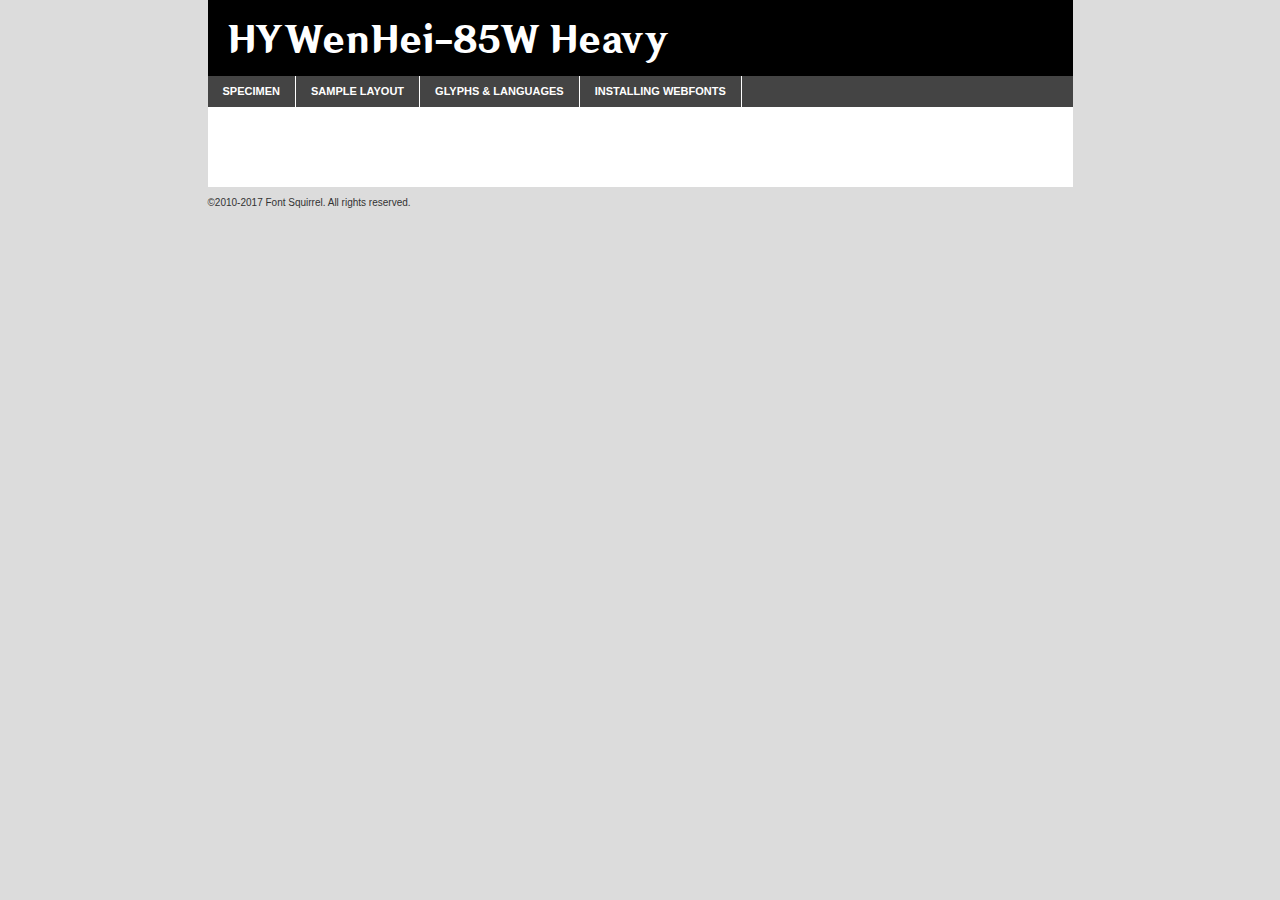
<file: zh-cn-demo.html>
<!DOCTYPE html PUBLIC "-//W3C//DTD XHTML 1.0 Transitional//EN"
	"http://www.w3.org/TR/xhtml1/DTD/xhtml1-transitional.dtd">

<html xmlns="http://www.w3.org/1999/xhtml" xml:lang="en" lang="en">
<head>
	<meta http-equiv="Content-Type" content="text/html; charset=utf-8" />
	<script src="http://ajax.googleapis.com/ajax/libs/jquery/1.7.2/jquery.min.js" type="text/javascript" charset="utf-8"></script>
	<script type="text/javascript">
	(function($){$.fn.easyTabs=function(option){var param=jQuery.extend({fadeSpeed:"fast",defaultContent:1,activeClass:'active'},option);$(this).each(function(){var thisId="#"+this.id;if(param.defaultContent==''){param.defaultContent=1;}
	if(typeof param.defaultContent=="number")
	{var defaultTab=$(thisId+" .tabs li:eq("+(param.defaultContent-1)+") a").attr('href').substr(1);}else{var defaultTab=param.defaultContent;}
	$(thisId+" .tabs li a").each(function(){var tabToHide=$(this).attr('href').substr(1);$("#"+tabToHide).addClass('easytabs-tab-content');});hideAll();changeContent(defaultTab);function hideAll(){$(thisId+" .easytabs-tab-content").hide();}
	function changeContent(tabId){hideAll();$(thisId+" .tabs li").removeClass(param.activeClass);$(thisId+" .tabs li a[href=#"+tabId+"]").closest('li').addClass(param.activeClass);if(param.fadeSpeed!="none")
	{$(thisId+" #"+tabId).fadeIn(param.fadeSpeed);}else{$(thisId+" #"+tabId).show();}}
	$(thisId+" .tabs li").click(function(){var tabId=$(this).find('a').attr('href').substr(1);changeContent(tabId);return false;});});}})(jQuery);
	</script>
	<link rel="stylesheet" href="specimen_files/specimen_stylesheet.css" type="text/css" charset="utf-8" />
	<link rel="stylesheet" href="stylesheet.css" type="text/css" charset="utf-8" />

	<style type="text/css">
					body{
				font-family: 'hywenhei85w';
							}
		</style>

	<title>HYWenHei-85W Heavy Specimen</title>
	
	
	<script type="text/javascript" charset="utf-8">
		$(document).ready(function() {
			$('#container').easyTabs({defaultContent:1});
		});
	</script>
</head>

<body>
<div id="container">
	<div id="header">
		HYWenHei-85W Heavy	</div>
	<ul class="tabs">
		<li><a href="#specimen">Specimen</a></li>
		<li><a href="#layout">Sample Layout</a></li>
				<li><a href="#glyphs">Glyphs &amp; Languages</a></li>
		<li><a href="#installing">Installing Webfonts</a></li>
		
	</ul>
	
	<div id="main_content">

		
			<div id="specimen">
		
				<div class="section">
					<div class="grid12 firstcol">
						<div class="huge">AaBb</div>
					</div>
				</div>
		
				<div class="section">
					<div class="glyph_range">A&#x200B;B&#x200b;C&#x200b;D&#x200b;E&#x200b;F&#x200b;G&#x200b;H&#x200b;I&#x200b;J&#x200b;K&#x200b;L&#x200b;M&#x200b;N&#x200b;O&#x200b;P&#x200b;Q&#x200b;R&#x200b;S&#x200b;T&#x200b;U&#x200b;V&#x200b;W&#x200b;X&#x200b;Y&#x200b;Z&#x200b;a&#x200b;b&#x200b;c&#x200b;d&#x200b;e&#x200b;f&#x200b;g&#x200b;h&#x200b;i&#x200b;j&#x200b;k&#x200b;l&#x200b;m&#x200b;n&#x200b;o&#x200b;p&#x200b;q&#x200b;r&#x200b;s&#x200b;t&#x200b;u&#x200b;v&#x200b;w&#x200b;x&#x200b;y&#x200b;z&#x200b;1&#x200b;2&#x200b;3&#x200b;4&#x200b;5&#x200b;6&#x200b;7&#x200b;8&#x200b;9&#x200b;0&#x200b;&amp;&#x200b;.&#x200b;,&#x200b;?&#x200b;!&#x200b;&#64;&#x200b;(&#x200b;)&#x200b;#&#x200b;$&#x200b;%&#x200b;*&#x200b;+&#x200b;-&#x200b;=&#x200b;:&#x200b;;</div>
				</div>
				<div class="section">
					<div class="grid12 firstcol">
						<table class="sample_table">
							<tr><td>10</td><td class="size10">abcdefghijklmnopqrstuvwxyzABCDEFGHIJKLMNOPQRSTUVWXYZ0123456789abcdefghijklmnopqrstuvwxyzABCDEFGHIJKLMNOPQRSTUVWXYZ0123456789abcdefghijklmnopqrstuvwxyzABCDEFGHIJKLMNOPQRSTUVWXYZ</td></tr>
							<tr><td>11</td><td class="size11">abcdefghijklmnopqrstuvwxyzABCDEFGHIJKLMNOPQRSTUVWXYZ0123456789abcdefghijklmnopqrstuvwxyzABCDEFGHIJKLMNOPQRSTUVWXYZ0123456789abcdefghijklmnopqrstuvwxyzABCDEFGHIJKLMNOPQRSTUVWXYZ</td></tr>
							<tr><td>12</td><td class="size12">abcdefghijklmnopqrstuvwxyzABCDEFGHIJKLMNOPQRSTUVWXYZ0123456789abcdefghijklmnopqrstuvwxyzABCDEFGHIJKLMNOPQRSTUVWXYZ0123456789abcdefghijklmnopqrstuvwxyzABCDEFGHIJKLMNOPQRSTUVWXYZ</td></tr>
							<tr><td>13</td><td class="size13">abcdefghijklmnopqrstuvwxyzABCDEFGHIJKLMNOPQRSTUVWXYZ0123456789abcdefghijklmnopqrstuvwxyzABCDEFGHIJKLMNOPQRSTUVWXYZ0123456789abcdefghijklmnopqrstuvwxyzABCDEFGHIJKLMNOPQRSTUVWXYZ</td></tr>
							<tr><td>14</td><td class="size14">abcdefghijklmnopqrstuvwxyzABCDEFGHIJKLMNOPQRSTUVWXYZ0123456789abcdefghijklmnopqrstuvwxyzABCDEFGHIJKLMNOPQRSTUVWXYZ0123456789abcdefghijklmnopqrstuvwxyzABCDEFGHIJKLMNOPQRSTUVWXYZ</td></tr>
							<tr><td>16</td><td class="size16">abcdefghijklmnopqrstuvwxyzABCDEFGHIJKLMNOPQRSTUVWXYZ0123456789abcdefghijklmnopqrstuvwxyzABCDEFGHIJKLMNOPQRSTUVWXYZ</td></tr>
							<tr><td>18</td><td class="size18">abcdefghijklmnopqrstuvwxyzABCDEFGHIJKLMNOPQRSTUVWXYZ0123456789abcdefghijklmnopqrstuvwxyzABCDEFGHIJKLMNOPQRSTUVWXYZ</td></tr>
							<tr><td>20</td><td class="size20">abcdefghijklmnopqrstuvwxyzABCDEFGHIJKLMNOPQRSTUVWXYZ0123456789abcdefghijklmnopqrstuvwxyzABCDEFGHIJKLMNOPQRSTUVWXYZ</td></tr>
							<tr><td>24</td><td class="size24">abcdefghijklmnopqrstuvwxyzABCDEFGHIJKLMNOPQRSTUVWXYZ0123456789abcdefghijklmnopqrstuvwxyzABCDEFGHIJKLMNOPQRSTUVWXYZ</td></tr>
							<tr><td>30</td><td class="size30">abcdefghijklmnopqrstuvwxyzABCDEFGHIJKLMNOPQRSTUVWXYZ0123456789abcdefghijklmnopqrstuvwxyzABCDEFGHIJKLMNOPQRSTUVWXYZ</td></tr>
							<tr><td>36</td><td class="size36">abcdefghijklmnopqrstuvwxyzABCDEFGHIJKLMNOPQRSTUVWXYZ0123456789abcdefghijklmnopqrstuvwxyzABCDEFGHIJKLMNOPQRSTUVWXYZ</td></tr>
							<tr><td>48</td><td class="size48">abcdefghijklmnopqrstuvwxyzABCDEFGHIJKLMNOPQRSTUVWXYZ0123456789abcdefghijklmnopqrstuvwxyzABCDEFGHIJKLMNOPQRSTUVWXYZ</td></tr>
							<tr><td>60</td><td class="size60">abcdefghijklmnopqrstuvwxyzABCDEFGHIJKLMNOPQRSTUVWXYZ0123456789abcdefghijklmnopqrstuvwxyzABCDEFGHIJKLMNOPQRSTUVWXYZ</td></tr>
							<tr><td>72</td><td class="size72">abcdefghijklmnopqrstuvwxyzABCDEFGHIJKLMNOPQRSTUVWXYZ0123456789abcdefghijklmnopqrstuvwxyzABCDEFGHIJKLMNOPQRSTUVWXYZ</td></tr>
							<tr><td>90</td><td class="size90">abcdefghijklmnopqrstuvwxyzABCDEFGHIJKLMNOPQRSTUVWXYZ0123456789abcdefghijklmnopqrstuvwxyzABCDEFGHIJKLMNOPQRSTUVWXYZ</td></tr>
						</table>
				
					</div>
			
				</div>
		
		
		
								<div class="section" id="bodycomparison">


										<div id="xheight">
				<div class="fontbody">&#x25FC;&#x25FC;&#x25FC;&#x25FC;&#x25FC;&#x25FC;&#x25FC;&#x25FC;&#x25FC;&#x25FC;&#x25FC;&#x25FC;&#x25FC;&#x25FC;&#x25FC;&#x25FC;&#x25FC;&#x25FC;&#x25FC;&#x25FC;&#x25FC;&#x25FC;&#x25FC;&#x25FC;&#x25FC;&#x25FC;&#x25FC;&#x25FC;&#x25FC;&#x25FC;&#x25FC;&#x25FC;&#x25FC;&#x25FC;&#x25FC;&#x25FC;&#x25FC;&#x25FC;&#x25FC;&#x25FC;&#x25FC;&#x25FC;&#x25FC;&#x25FC;&#x25FC;&#x25FC;&#x25FC;&#x25FC;&#x25FC;&#x25FC;&#x25FC;&#x25FC;&#x25FC;&#x25FC;&#x25FC;&#x25FC;&#x25FC;&#x25FC;&#x25FC;&#x25FC;&#x25FC;&#x25FC;&#x25FC;&#x25FC;&#x25FC;&#x25FC;&#x25FC;&#x25FC;&#x25FC;&#x25FC;&#x25FC;&#x25FC;&#x25FC;&#x25FC;&#x25FC;&#x25FC;&#x25FC;&#x25FC;&#x25FC;&#x25FC;&#x25FC;&#x25FC;&#x25FC;&#x25FC;&#x25FC;&#x25FC;&#x25FC;&#x25FC;&#x25FC;&#x25FC;&#x25FC;&#x25FC;&#x25FC;&#x25FC;&#x25FC;&#x25FC;&#x25FC;&#x25FC;&#x25FC;body</div><div class="arialbody">body</div><div class="verdanabody">body</div><div class="georgiabody">body</div></div>
										<div class="fontbody" style="z-index:1">
											body<span>HYWenHei-85W Heavy</span>
										</div>
										<div class="arialbody" style="z-index:1">
											body<span>Arial</span>
										</div>
										<div class="verdanabody" style="z-index:1">
											body<span>Verdana</span>
										</div>
										<div class="georgiabody" style="z-index:1">
											body<span>Georgia</span>
										</div>



								</div>
		
		
				<div class="section psample psample_row1" id="">
					
					<div class="grid2 firstcol">
						<p class="size10"><span>10.</span>Aenean lacinia bibendum nulla sed consectetur. Fusce dapibus, tellus ac cursus commodo, tortor mauris condimentum nibh, ut fermentum massa justo sit amet risus. Nullam id dolor id nibh ultricies vehicula ut id elit. Cum sociis natoque penatibus et magnis dis parturient montes, nascetur ridiculus mus. Nulla vitae elit libero, a pharetra augue.</p>
			
					</div>
					<div class="grid3">
						<p class="size11"><span>11.</span>Aenean lacinia bibendum nulla sed consectetur. Fusce dapibus, tellus ac cursus commodo, tortor mauris condimentum nibh, ut fermentum massa justo sit amet risus. Nullam id dolor id nibh ultricies vehicula ut id elit. Cum sociis natoque penatibus et magnis dis parturient montes, nascetur ridiculus mus. Nulla vitae elit libero, a pharetra augue.</p>
			
					</div>
					<div class="grid3">
						<p class="size12"><span>12.</span>Aenean lacinia bibendum nulla sed consectetur. Fusce dapibus, tellus ac cursus commodo, tortor mauris condimentum nibh, ut fermentum massa justo sit amet risus. Nullam id dolor id nibh ultricies vehicula ut id elit. Cum sociis natoque penatibus et magnis dis parturient montes, nascetur ridiculus mus. Nulla vitae elit libero, a pharetra augue.</p>
			
					</div>
					<div class="grid4">
						<p class="size13"><span>13.</span>Aenean lacinia bibendum nulla sed consectetur. Fusce dapibus, tellus ac cursus commodo, tortor mauris condimentum nibh, ut fermentum massa justo sit amet risus. Nullam id dolor id nibh ultricies vehicula ut id elit. Cum sociis natoque penatibus et magnis dis parturient montes, nascetur ridiculus mus. Nulla vitae elit libero, a pharetra augue.</p>
			
					</div>
					<div class="white_blend"></div>
					
				</div>
				<div class="section psample psample_row2" id="">
					<div class="grid3 firstcol">
						<p class="size14"><span>14.</span>Aenean lacinia bibendum nulla sed consectetur. Fusce dapibus, tellus ac cursus commodo, tortor mauris condimentum nibh, ut fermentum massa justo sit amet risus. Nullam id dolor id nibh ultricies vehicula ut id elit. Cum sociis natoque penatibus et magnis dis parturient montes, nascetur ridiculus mus. Nulla vitae elit libero, a pharetra augue.</p>
			
					</div>
					<div class="grid4">
						<p class="size16"><span>16.</span>Aenean lacinia bibendum nulla sed consectetur. Fusce dapibus, tellus ac cursus commodo, tortor mauris condimentum nibh, ut fermentum massa justo sit amet risus. Nullam id dolor id nibh ultricies vehicula ut id elit. Cum sociis natoque penatibus et magnis dis parturient montes, nascetur ridiculus mus. Nulla vitae elit libero, a pharetra augue.</p>
			
					</div>
					<div class="grid5">
						<p class="size18"><span>18.</span>Aenean lacinia bibendum nulla sed consectetur. Fusce dapibus, tellus ac cursus commodo, tortor mauris condimentum nibh, ut fermentum massa justo sit amet risus. Nullam id dolor id nibh ultricies vehicula ut id elit. Cum sociis natoque penatibus et magnis dis parturient montes, nascetur ridiculus mus. Nulla vitae elit libero, a pharetra augue.</p>
			
					</div>

					<div class="white_blend"></div>

				</div>
				
				<div class="section psample psample_row3" id="">
					<div class="grid5 firstcol">
						<p class="size20"><span>20.</span>Aenean lacinia bibendum nulla sed consectetur. Fusce dapibus, tellus ac cursus commodo, tortor mauris condimentum nibh, ut fermentum massa justo sit amet risus. Nullam id dolor id nibh ultricies vehicula ut id elit. Cum sociis natoque penatibus et magnis dis parturient montes, nascetur ridiculus mus. Nulla vitae elit libero, a pharetra augue.</p>
					</div>
					<div class="grid7">
						<p class="size24"><span>24.</span>Aenean lacinia bibendum nulla sed consectetur. Fusce dapibus, tellus ac cursus commodo, tortor mauris condimentum nibh, ut fermentum massa justo sit amet risus. Nullam id dolor id nibh ultricies vehicula ut id elit. Cum sociis natoque penatibus et magnis dis parturient montes, nascetur ridiculus mus. Nulla vitae elit libero, a pharetra augue.</p>
					</div>
					
					<div class="white_blend"></div>
					
				</div>
				
				<div class="section psample psample_row4" id="">
					<div class="grid12 firstcol">
						<p class="size30"><span>30.</span>Aenean lacinia bibendum nulla sed consectetur. Fusce dapibus, tellus ac cursus commodo, tortor mauris condimentum nibh, ut fermentum massa justo sit amet risus. Nullam id dolor id nibh ultricies vehicula ut id elit. Cum sociis natoque penatibus et magnis dis parturient montes, nascetur ridiculus mus. Nulla vitae elit libero, a pharetra augue.</p>
					</div>
					<div class="white_blend"></div>
					
				</div>
				
				
				
				<div class="section psample psample_row1 fullreverse">
					<div class="grid2 firstcol">
						<p class="size10"><span>10.</span>Aenean lacinia bibendum nulla sed consectetur. Fusce dapibus, tellus ac cursus commodo, tortor mauris condimentum nibh, ut fermentum massa justo sit amet risus. Nullam id dolor id nibh ultricies vehicula ut id elit. Cum sociis natoque penatibus et magnis dis parturient montes, nascetur ridiculus mus. Nulla vitae elit libero, a pharetra augue.</p>
			
					</div>
					<div class="grid3">
						<p class="size11"><span>11.</span>Aenean lacinia bibendum nulla sed consectetur. Fusce dapibus, tellus ac cursus commodo, tortor mauris condimentum nibh, ut fermentum massa justo sit amet risus. Nullam id dolor id nibh ultricies vehicula ut id elit. Cum sociis natoque penatibus et magnis dis parturient montes, nascetur ridiculus mus. Nulla vitae elit libero, a pharetra augue.</p>
			
					</div>
					<div class="grid3">
						<p class="size12"><span>12.</span>Aenean lacinia bibendum nulla sed consectetur. Fusce dapibus, tellus ac cursus commodo, tortor mauris condimentum nibh, ut fermentum massa justo sit amet risus. Nullam id dolor id nibh ultricies vehicula ut id elit. Cum sociis natoque penatibus et magnis dis parturient montes, nascetur ridiculus mus. Nulla vitae elit libero, a pharetra augue.</p>
			
					</div>
					<div class="grid4">
						<p class="size13"><span>13.</span>Aenean lacinia bibendum nulla sed consectetur. Fusce dapibus, tellus ac cursus commodo, tortor mauris condimentum nibh, ut fermentum massa justo sit amet risus. Nullam id dolor id nibh ultricies vehicula ut id elit. Cum sociis natoque penatibus et magnis dis parturient montes, nascetur ridiculus mus. Nulla vitae elit libero, a pharetra augue.</p>
			
					</div>
					<div class="black_blend"></div>
					
				</div>
				
				<div class="section psample psample_row2 fullreverse">
					<div class="grid3 firstcol">
						<p class="size14"><span>14.</span>Aenean lacinia bibendum nulla sed consectetur. Fusce dapibus, tellus ac cursus commodo, tortor mauris condimentum nibh, ut fermentum massa justo sit amet risus. Nullam id dolor id nibh ultricies vehicula ut id elit. Cum sociis natoque penatibus et magnis dis parturient montes, nascetur ridiculus mus. Nulla vitae elit libero, a pharetra augue.</p>
			
					</div>
					<div class="grid4">
						<p class="size16"><span>16.</span>Aenean lacinia bibendum nulla sed consectetur. Fusce dapibus, tellus ac cursus commodo, tortor mauris condimentum nibh, ut fermentum massa justo sit amet risus. Nullam id dolor id nibh ultricies vehicula ut id elit. Cum sociis natoque penatibus et magnis dis parturient montes, nascetur ridiculus mus. Nulla vitae elit libero, a pharetra augue.</p>
			
					</div>
					<div class="grid5">
						<p class="size18"><span>18.</span>Aenean lacinia bibendum nulla sed consectetur. Fusce dapibus, tellus ac cursus commodo, tortor mauris condimentum nibh, ut fermentum massa justo sit amet risus. Nullam id dolor id nibh ultricies vehicula ut id elit. Cum sociis natoque penatibus et magnis dis parturient montes, nascetur ridiculus mus. Nulla vitae elit libero, a pharetra augue.</p>
			
					</div>
					<div class="black_blend"></div>

				</div>
				
				<div class="section psample fullreverse psample_row3" id="">
					<div class="grid5 firstcol">
						<p class="size20"><span>20.</span>Aenean lacinia bibendum nulla sed consectetur. Fusce dapibus, tellus ac cursus commodo, tortor mauris condimentum nibh, ut fermentum massa justo sit amet risus. Nullam id dolor id nibh ultricies vehicula ut id elit. Cum sociis natoque penatibus et magnis dis parturient montes, nascetur ridiculus mus. Nulla vitae elit libero, a pharetra augue.</p>
					</div>
					<div class="grid7">
						<p class="size24"><span>24.</span>Aenean lacinia bibendum nulla sed consectetur. Fusce dapibus, tellus ac cursus commodo, tortor mauris condimentum nibh, ut fermentum massa justo sit amet risus. Nullam id dolor id nibh ultricies vehicula ut id elit. Cum sociis natoque penatibus et magnis dis parturient montes, nascetur ridiculus mus. Nulla vitae elit libero, a pharetra augue.</p>
					</div>
					
					<div class="black_blend"></div>
					
				</div>
				
				<div class="section psample fullreverse psample_row4" id="" style="border-bottom: 20px #000 solid;">
					<div class="grid12 firstcol">
						<p class="size30"><span>30.</span>Aenean lacinia bibendum nulla sed consectetur. Fusce dapibus, tellus ac cursus commodo, tortor mauris condimentum nibh, ut fermentum massa justo sit amet risus. Nullam id dolor id nibh ultricies vehicula ut id elit. Cum sociis natoque penatibus et magnis dis parturient montes, nascetur ridiculus mus. Nulla vitae elit libero, a pharetra augue.</p>
					</div>
					<div class="black_blend"></div>
					
				</div>
				
				
				
				
			</div>
			
			<div id="layout">
				
				<div class="section">
					
					<div class="grid12 firstcol">
						<h1>Lorem Ipsum Dolor</h1>
						<h2>Etiam porta sem malesuada magna mollis euismod</h2>
						
						<p class="byline">By <a href="#link">Aenean Lacinia</a></p>
					</div>
				</div>
				<div class="section">
					<div class="grid8 firstcol">
						<p class="large">Donec sed odio dui. Morbi leo risus, porta ac consectetur ac, vestibulum at eros. Fusce dapibus, tellus ac cursus commodo, tortor mauris condimentum nibh, ut fermentum massa justo sit amet risus. </p>

						
						<h3>Pellentesque ornare sem</h3>

						<p>Maecenas sed diam eget risus varius blandit sit amet non magna. Maecenas faucibus mollis interdum. Donec ullamcorper nulla non metus auctor fringilla. Nullam id dolor id nibh ultricies vehicula ut id elit. Nullam id dolor id nibh ultricies vehicula ut id elit. </p>

						<p>Aenean eu leo quam. Pellentesque ornare sem lacinia quam venenatis vestibulum. Lorem ipsum dolor sit amet, consectetur adipiscing elit. Cum sociis natoque penatibus et magnis dis parturient montes, nascetur ridiculus mus. </p>

						<p>Nulla vitae elit libero, a pharetra augue. Praesent commodo cursus magna, vel scelerisque nisl consectetur et. Aenean lacinia bibendum nulla sed consectetur. </p>

						<p>Nullam quis risus eget urna mollis ornare vel eu leo. Nullam quis risus eget urna mollis ornare vel eu leo. Maecenas sed diam eget risus varius blandit sit amet non magna. Donec ullamcorper nulla non metus auctor fringilla. </p>

						<h3>Cras mattis consectetur</h3>

						<p>Aenean eu leo quam. Pellentesque ornare sem lacinia quam venenatis vestibulum. Aenean lacinia bibendum nulla sed consectetur. Integer posuere erat a ante venenatis dapibus posuere velit aliquet. Cras mattis consectetur purus sit amet fermentum. </p>

						<p>Nullam id dolor id nibh ultricies vehicula ut id elit. Nullam quis risus eget urna mollis ornare vel eu leo. Cras mattis consectetur purus sit amet fermentum.</p>
					</div>
					
					<div class="grid4 sidebar">
						
						<div class="box reverse">
							<p class="last">Nullam quis risus eget urna mollis ornare vel eu leo. Donec ullamcorper nulla non metus auctor fringilla. Cras mattis consectetur purus sit amet fermentum. Sed posuere consectetur est at lobortis. Lorem ipsum dolor sit amet, consectetur adipiscing elit. </p>
						</div>
						
						<p class="caption">Maecenas sed diam eget risus varius.</p>

						<p>Vestibulum id ligula porta felis euismod semper. Integer posuere erat a ante venenatis dapibus posuere velit aliquet. Vestibulum id ligula porta felis euismod semper. Sed posuere consectetur est at lobortis. Maecenas sed diam eget risus varius blandit sit amet non magna. Fusce dapibus, tellus ac cursus commodo, tortor mauris condimentum nibh, ut fermentum massa justo sit amet risus. </p>

					

						<p>Duis mollis, est non commodo luctus, nisi erat porttitor ligula, eget lacinia odio sem nec elit. Aenean lacinia bibendum nulla sed consectetur. Vivamus sagittis lacus vel augue laoreet rutrum faucibus dolor auctor. Aenean lacinia bibendum nulla sed consectetur. Nullam quis risus eget urna mollis ornare vel eu leo. </p>

						<p>Praesent commodo cursus magna, vel scelerisque nisl consectetur et. Donec ullamcorper nulla non metus auctor fringilla. Maecenas faucibus mollis interdum. Fusce dapibus, tellus ac cursus commodo, tortor mauris condimentum nibh, ut fermentum massa justo sit amet risus. </p>

					</div>
				</div>
				
			</div>


			



		<div id="glyphs">
			<div class="section">
				<div class="grid12 firstcol">
			
				<h1>Language Support</h1>
				<p>The subset of HYWenHei-85W Heavy in this kit supports the following languages:<br />
			
					Albanian, Basque, Breton, Chamorro, Danish, Dutch, English, Faroese, Finnish, French, Frisian, Galician, German, Icelandic, Italian, Malagasy, Norwegian, Portuguese, Spanish, Alsatian, Aragonese, Arapaho, Arrernte, Asturian, Aymara, Bislama, Cebuano, Corsican, Fijian, French_creole, Genoese, Gilbertese, Greenlandic, Haitian_creole, Hiligaynon, Hmong, Hopi, Ibanag, Iloko_ilokano, Indonesian, Interglossa_glosa, Interlingua, Irish_gaelic, Jerriais, Lojban, Lombard, Luxembourgeois, Manx, Mohawk, Norfolk_pitcairnese, Occitan, Oromo, Pangasinan, Papiamento, Piedmontese, Potawatomi, Rhaeto-romance, Romansh, Rotokas, Sami_lule, Samoan, Sardinian, Scots_gaelic, Seychelles_creole, Shona, Sicilian, Somali, Southern_ndebele, Swahili, Swati_swazi, Tagalog_filipino_pilipino, Tetum, Tok_pisin, Uyghur_latinized, Volapuk, Walloon, Warlpiri, Xhosa, Yapese, Zulu, Latinbasic, Ubasic, Demo				</p>
				<h1>Glyph Chart</h1>
				<p>The subset of HYWenHei-85W Heavy in this kit includes all the glyphs listed below. Unicode entities are included above each glyph to help you insert individual characters into your layout.</p>
				<div id="glyph_chart">
			
																				 <div><p>&amp;#32;</p>&#32;</div>
																				 <div><p>&amp;#33;</p>&#33;</div>
																				 <div><p>&amp;#34;</p>&#34;</div>
																				 <div><p>&amp;#35;</p>&#35;</div>
																				 <div><p>&amp;#36;</p>&#36;</div>
																				 <div><p>&amp;#37;</p>&#37;</div>
																				 <div><p>&amp;#38;</p>&#38;</div>
																				 <div><p>&amp;#39;</p>&#39;</div>
																				 <div><p>&amp;#40;</p>&#40;</div>
																				 <div><p>&amp;#41;</p>&#41;</div>
																				 <div><p>&amp;#42;</p>&#42;</div>
																				 <div><p>&amp;#43;</p>&#43;</div>
																				 <div><p>&amp;#44;</p>&#44;</div>
																				 <div><p>&amp;#45;</p>&#45;</div>
																				 <div><p>&amp;#46;</p>&#46;</div>
																				 <div><p>&amp;#47;</p>&#47;</div>
																				 <div><p>&amp;#48;</p>&#48;</div>
																				 <div><p>&amp;#49;</p>&#49;</div>
																				 <div><p>&amp;#50;</p>&#50;</div>
																				 <div><p>&amp;#51;</p>&#51;</div>
																				 <div><p>&amp;#52;</p>&#52;</div>
																				 <div><p>&amp;#53;</p>&#53;</div>
																				 <div><p>&amp;#54;</p>&#54;</div>
																				 <div><p>&amp;#55;</p>&#55;</div>
																				 <div><p>&amp;#56;</p>&#56;</div>
																				 <div><p>&amp;#57;</p>&#57;</div>
																				 <div><p>&amp;#58;</p>&#58;</div>
																				 <div><p>&amp;#59;</p>&#59;</div>
																				 <div><p>&amp;#60;</p>&#60;</div>
																				 <div><p>&amp;#61;</p>&#61;</div>
																				 <div><p>&amp;#62;</p>&#62;</div>
																				 <div><p>&amp;#63;</p>&#63;</div>
																				 <div><p>&amp;#64;</p>&#64;</div>
																				 <div><p>&amp;#65;</p>&#65;</div>
																				 <div><p>&amp;#66;</p>&#66;</div>
																				 <div><p>&amp;#67;</p>&#67;</div>
																				 <div><p>&amp;#68;</p>&#68;</div>
																				 <div><p>&amp;#69;</p>&#69;</div>
																				 <div><p>&amp;#70;</p>&#70;</div>
																				 <div><p>&amp;#71;</p>&#71;</div>
																				 <div><p>&amp;#72;</p>&#72;</div>
																				 <div><p>&amp;#73;</p>&#73;</div>
																				 <div><p>&amp;#74;</p>&#74;</div>
																				 <div><p>&amp;#75;</p>&#75;</div>
																				 <div><p>&amp;#76;</p>&#76;</div>
																				 <div><p>&amp;#77;</p>&#77;</div>
																				 <div><p>&amp;#78;</p>&#78;</div>
																				 <div><p>&amp;#79;</p>&#79;</div>
																				 <div><p>&amp;#80;</p>&#80;</div>
																				 <div><p>&amp;#81;</p>&#81;</div>
																				 <div><p>&amp;#82;</p>&#82;</div>
																				 <div><p>&amp;#83;</p>&#83;</div>
																				 <div><p>&amp;#84;</p>&#84;</div>
																				 <div><p>&amp;#85;</p>&#85;</div>
																				 <div><p>&amp;#86;</p>&#86;</div>
																				 <div><p>&amp;#87;</p>&#87;</div>
																				 <div><p>&amp;#88;</p>&#88;</div>
																				 <div><p>&amp;#89;</p>&#89;</div>
																				 <div><p>&amp;#90;</p>&#90;</div>
																				 <div><p>&amp;#91;</p>&#91;</div>
																				 <div><p>&amp;#92;</p>&#92;</div>
																				 <div><p>&amp;#93;</p>&#93;</div>
																				 <div><p>&amp;#94;</p>&#94;</div>
																				 <div><p>&amp;#95;</p>&#95;</div>
																				 <div><p>&amp;#96;</p>&#96;</div>
																				 <div><p>&amp;#97;</p>&#97;</div>
																				 <div><p>&amp;#98;</p>&#98;</div>
																				 <div><p>&amp;#99;</p>&#99;</div>
																				 <div><p>&amp;#100;</p>&#100;</div>
																				 <div><p>&amp;#101;</p>&#101;</div>
																				 <div><p>&amp;#102;</p>&#102;</div>
																				 <div><p>&amp;#103;</p>&#103;</div>
																				 <div><p>&amp;#104;</p>&#104;</div>
																				 <div><p>&amp;#105;</p>&#105;</div>
																				 <div><p>&amp;#106;</p>&#106;</div>
																				 <div><p>&amp;#107;</p>&#107;</div>
																				 <div><p>&amp;#108;</p>&#108;</div>
																				 <div><p>&amp;#109;</p>&#109;</div>
																				 <div><p>&amp;#110;</p>&#110;</div>
																				 <div><p>&amp;#111;</p>&#111;</div>
																				 <div><p>&amp;#112;</p>&#112;</div>
																				 <div><p>&amp;#113;</p>&#113;</div>
																				 <div><p>&amp;#114;</p>&#114;</div>
																				 <div><p>&amp;#115;</p>&#115;</div>
																				 <div><p>&amp;#116;</p>&#116;</div>
																				 <div><p>&amp;#117;</p>&#117;</div>
																				 <div><p>&amp;#118;</p>&#118;</div>
																				 <div><p>&amp;#119;</p>&#119;</div>
																				 <div><p>&amp;#120;</p>&#120;</div>
																				 <div><p>&amp;#121;</p>&#121;</div>
																				 <div><p>&amp;#122;</p>&#122;</div>
																				 <div><p>&amp;#123;</p>&#123;</div>
																				 <div><p>&amp;#124;</p>&#124;</div>
																				 <div><p>&amp;#125;</p>&#125;</div>
																				 <div><p>&amp;#126;</p>&#126;</div>
																				 <div><p>&amp;#160;</p>&#160;</div>
																				 <div><p>&amp;#161;</p>&#161;</div>
																				 <div><p>&amp;#162;</p>&#162;</div>
																				 <div><p>&amp;#163;</p>&#163;</div>
																				 <div><p>&amp;#164;</p>&#164;</div>
																				 <div><p>&amp;#165;</p>&#165;</div>
																				 <div><p>&amp;#166;</p>&#166;</div>
																				 <div><p>&amp;#167;</p>&#167;</div>
																				 <div><p>&amp;#168;</p>&#168;</div>
																				 <div><p>&amp;#169;</p>&#169;</div>
																				 <div><p>&amp;#170;</p>&#170;</div>
																				 <div><p>&amp;#171;</p>&#171;</div>
																				 <div><p>&amp;#172;</p>&#172;</div>
																				 <div><p>&amp;#173;</p>&#173;</div>
																				 <div><p>&amp;#174;</p>&#174;</div>
																				 <div><p>&amp;#175;</p>&#175;</div>
																				 <div><p>&amp;#176;</p>&#176;</div>
																				 <div><p>&amp;#177;</p>&#177;</div>
																				 <div><p>&amp;#178;</p>&#178;</div>
																				 <div><p>&amp;#179;</p>&#179;</div>
																				 <div><p>&amp;#180;</p>&#180;</div>
																				 <div><p>&amp;#181;</p>&#181;</div>
																				 <div><p>&amp;#182;</p>&#182;</div>
																				 <div><p>&amp;#183;</p>&#183;</div>
																				 <div><p>&amp;#184;</p>&#184;</div>
																				 <div><p>&amp;#185;</p>&#185;</div>
																				 <div><p>&amp;#186;</p>&#186;</div>
																				 <div><p>&amp;#187;</p>&#187;</div>
																				 <div><p>&amp;#188;</p>&#188;</div>
																				 <div><p>&amp;#189;</p>&#189;</div>
																				 <div><p>&amp;#190;</p>&#190;</div>
																				 <div><p>&amp;#191;</p>&#191;</div>
																				 <div><p>&amp;#192;</p>&#192;</div>
																				 <div><p>&amp;#193;</p>&#193;</div>
																				 <div><p>&amp;#194;</p>&#194;</div>
																				 <div><p>&amp;#195;</p>&#195;</div>
																				 <div><p>&amp;#196;</p>&#196;</div>
																				 <div><p>&amp;#197;</p>&#197;</div>
																				 <div><p>&amp;#198;</p>&#198;</div>
																				 <div><p>&amp;#199;</p>&#199;</div>
																				 <div><p>&amp;#200;</p>&#200;</div>
																				 <div><p>&amp;#201;</p>&#201;</div>
																				 <div><p>&amp;#202;</p>&#202;</div>
																				 <div><p>&amp;#203;</p>&#203;</div>
																				 <div><p>&amp;#204;</p>&#204;</div>
																				 <div><p>&amp;#205;</p>&#205;</div>
																				 <div><p>&amp;#206;</p>&#206;</div>
																				 <div><p>&amp;#207;</p>&#207;</div>
																				 <div><p>&amp;#208;</p>&#208;</div>
																				 <div><p>&amp;#209;</p>&#209;</div>
																				 <div><p>&amp;#210;</p>&#210;</div>
																				 <div><p>&amp;#211;</p>&#211;</div>
																				 <div><p>&amp;#212;</p>&#212;</div>
																				 <div><p>&amp;#213;</p>&#213;</div>
																				 <div><p>&amp;#214;</p>&#214;</div>
																				 <div><p>&amp;#215;</p>&#215;</div>
																				 <div><p>&amp;#216;</p>&#216;</div>
																				 <div><p>&amp;#217;</p>&#217;</div>
																				 <div><p>&amp;#218;</p>&#218;</div>
																				 <div><p>&amp;#219;</p>&#219;</div>
																				 <div><p>&amp;#220;</p>&#220;</div>
																				 <div><p>&amp;#221;</p>&#221;</div>
																				 <div><p>&amp;#222;</p>&#222;</div>
																				 <div><p>&amp;#223;</p>&#223;</div>
																				 <div><p>&amp;#224;</p>&#224;</div>
																				 <div><p>&amp;#225;</p>&#225;</div>
																				 <div><p>&amp;#226;</p>&#226;</div>
																				 <div><p>&amp;#227;</p>&#227;</div>
																				 <div><p>&amp;#228;</p>&#228;</div>
																				 <div><p>&amp;#229;</p>&#229;</div>
																				 <div><p>&amp;#230;</p>&#230;</div>
																				 <div><p>&amp;#231;</p>&#231;</div>
																				 <div><p>&amp;#232;</p>&#232;</div>
																				 <div><p>&amp;#233;</p>&#233;</div>
																				 <div><p>&amp;#234;</p>&#234;</div>
																				 <div><p>&amp;#235;</p>&#235;</div>
																				 <div><p>&amp;#236;</p>&#236;</div>
																				 <div><p>&amp;#237;</p>&#237;</div>
																				 <div><p>&amp;#238;</p>&#238;</div>
																				 <div><p>&amp;#239;</p>&#239;</div>
																				 <div><p>&amp;#240;</p>&#240;</div>
																				 <div><p>&amp;#241;</p>&#241;</div>
																				 <div><p>&amp;#242;</p>&#242;</div>
																				 <div><p>&amp;#243;</p>&#243;</div>
																				 <div><p>&amp;#244;</p>&#244;</div>
																				 <div><p>&amp;#245;</p>&#245;</div>
																				 <div><p>&amp;#246;</p>&#246;</div>
																				 <div><p>&amp;#247;</p>&#247;</div>
																				 <div><p>&amp;#248;</p>&#248;</div>
																				 <div><p>&amp;#249;</p>&#249;</div>
																				 <div><p>&amp;#250;</p>&#250;</div>
																				 <div><p>&amp;#251;</p>&#251;</div>
																				 <div><p>&amp;#252;</p>&#252;</div>
																				 <div><p>&amp;#253;</p>&#253;</div>
																				 <div><p>&amp;#254;</p>&#254;</div>
																				 <div><p>&amp;#255;</p>&#255;</div>
																				 <div><p>&amp;#338;</p>&#338;</div>
																				 <div><p>&amp;#339;</p>&#339;</div>
																				 <div><p>&amp;#376;</p>&#376;</div>
																				 <div><p>&amp;#8192;</p>&#8192;</div>
																				 <div><p>&amp;#8193;</p>&#8193;</div>
																				 <div><p>&amp;#8194;</p>&#8194;</div>
																				 <div><p>&amp;#8195;</p>&#8195;</div>
																				 <div><p>&amp;#8196;</p>&#8196;</div>
																				 <div><p>&amp;#8197;</p>&#8197;</div>
																				 <div><p>&amp;#8198;</p>&#8198;</div>
																				 <div><p>&amp;#8199;</p>&#8199;</div>
																				 <div><p>&amp;#8200;</p>&#8200;</div>
																				 <div><p>&amp;#8201;</p>&#8201;</div>
																				 <div><p>&amp;#8202;</p>&#8202;</div>
																				 <div><p>&amp;#8208;</p>&#8208;</div>
																				 <div><p>&amp;#8209;</p>&#8209;</div>
																				 <div><p>&amp;#8210;</p>&#8210;</div>
																				 <div><p>&amp;#8211;</p>&#8211;</div>
																				 <div><p>&amp;#8212;</p>&#8212;</div>
																				 <div><p>&amp;#8216;</p>&#8216;</div>
																				 <div><p>&amp;#8217;</p>&#8217;</div>
																				 <div><p>&amp;#8218;</p>&#8218;</div>
																				 <div><p>&amp;#8220;</p>&#8220;</div>
																				 <div><p>&amp;#8221;</p>&#8221;</div>
																				 <div><p>&amp;#8222;</p>&#8222;</div>
																				 <div><p>&amp;#8230;</p>&#8230;</div>
																				 <div><p>&amp;#8239;</p>&#8239;</div>
																				 <div><p>&amp;#8249;</p>&#8249;</div>
																				 <div><p>&amp;#8250;</p>&#8250;</div>
																				 <div><p>&amp;#8287;</p>&#8287;</div>
																				 <div><p>&amp;#8364;</p>&#8364;</div>
																				 <div><p>&amp;#9724;</p>&#9724;</div>
																																																</div>	
				</div>
		
		
			</div>
		</div>
		
		
		<div id="specs">
			
		</div>
	
		<div id="installing">
			<div class="section">
				<div class="grid7 firstcol">
					<h1>Installing Webfonts</h1>
					
					<p>Webfonts are supported by all major browser platforms but not all in the same way. There are currently four different font formats that must be included in order to target all browsers. This includes TTF, WOFF, EOT and SVG.</p>
					
					<h2>1. Upload your webfonts</h2>
					<p>You must upload your webfont kit to your website. They should be in or near the same directory as your CSS files.</p>
					
					<h2>2. Include the webfont stylesheet</h2>
					<p>A special CSS @font-face declaration helps the various browsers select the appropriate font it needs without causing you a bunch of headaches. Learn more about this syntax by reading the <a href="https://www.fontspring.com/blog/further-hardening-of-the-bulletproof-syntax">Fontspring blog post</a> about it. The code for it is as follows:</p>


<code>
@font-face{ 
	font-family: 'MyWebFont';
	src: url('WebFont.eot');
	src: url('WebFont.eot?#iefix') format('embedded-opentype'),
	     url('WebFont.woff') format('woff'),
	     url('WebFont.ttf') format('truetype'),
	     url('WebFont.svg#webfont') format('svg');
}
</code>

	<p>We've already gone ahead and generated the code for you. All you have to do is link to the stylesheet in your HTML, like this:</p>
	<code>&lt;link rel=&quot;stylesheet&quot; href=&quot;stylesheet.css&quot; type=&quot;text/css&quot; charset=&quot;utf-8&quot; /&gt;</code>

					<h2>3. Modify your own stylesheet</h2>
					<p>To take advantage of your new fonts, you must tell your stylesheet to use them. Look at the original @font-face declaration above and find the property called "font-family." The name linked there will be what you use to reference the font. Prepend that webfont name to the font stack in the "font-family" property, inside the selector you want to change. For example:</p>
<code>p { font-family: 'WebFont', Arial, sans-serif; }</code>

<h2>4. Test</h2>
<p>Getting webfonts to work cross-browser <em>can</em> be tricky. Use the information in the sidebar to help you if you find that fonts aren't loading in a particular browser.</p>
				</div>
				
				<div class="grid5 sidebar">
					<div class="box">
						<h2>Troubleshooting<br />Font-Face Problems</h2>
						<p>Having trouble getting your webfonts to load in your new website? Here are some tips to sort out what might be the problem.</p>

						<h3>Fonts not showing in any browser</h3>

						<p>This sounds like you need to work on the plumbing. You either did not upload the fonts to the correct directory, or you did not link the fonts properly in the CSS. If you've confirmed that all this is correct and you still have a problem, take a look at your .htaccess file and see if requests are getting intercepted.</p>

						<h3>Fonts not loading in iPhone or iPad</h3>

						<p>The most common problem here is that you are serving the fonts from an IIS server. IIS refuses to serve files that have unknown MIME types. If that is the case, you must set the MIME type for SVG to "image/svg+xml" in the server settings. Follow these instructions from Microsoft if you need help.</p>

						<h3>Fonts not loading in Firefox</h3>

						<p>The primary reason for this failure? You are still using a version Firefox older than 3.5. So upgrade already! If that isn't it, then you are very likely serving fonts from a different domain. Firefox requires that all font assets be served from the same domain. Lastly it is possible that you need to add WOFF to your list of MIME types (if you are serving via IIS.)</p>

						<h3>Fonts not loading in IE</h3>

						<p>Are you looking at Internet Explorer on an actual Windows machine or are you cheating by using a service like Adobe BrowserLab? Many of these screenshot services do not render @font-face for IE. Best to test it on a real machine.</p>

						<h3>Fonts not loading in IE9</h3>

						<p>IE9, like Firefox, requires that fonts be served from the same domain as the website. Make sure that is the case.</p>
					</div>
				</div>
			</div>
			
		</div>
	
	</div>
	<div id="footer">
		<p>&copy;2010-2017 Font Squirrel. All rights reserved.</p>
	</div>
</div>
</body>
</html>
</file>
<file: stylesheet.css>
/*! Generated by Font Squirrel (https://www.fontsquirrel.com) on March 25, 2021 */



@font-face {
    font-family: 'hywenhei85w';
    src: url('zh-cn-webfont.woff2') format('woff2'),
         url('zh-cn-webfont.woff') format('woff');
    font-weight: normal;
    font-style: normal;

}
</file>
<file: specimen_files/specimen_stylesheet.css>
@import url('grid_12-825-55-15.css');

/*  
	CSS Reset by Eric Meyer - Released under Public Domain
    http://meyerweb.com/eric/tools/css/reset/
*/
html, body, div, span, applet, object, iframe,
h1, h2, h3, h4, h5, h6, p, blockquote, pre,
a, abbr, acronym, address, big, cite, code,
del, dfn, em, font, img, ins, kbd, q, s, samp,
small, strike, strong, sub, sup, tt, var,
b, u, i, center, dl, dt, dd, ol, ul, li,
fieldset, form, label, legend, table, 
caption, tbody, tfoot, thead, tr, th, td 
                  {margin: 0;padding: 0;border: 0;outline: 0;
                  font-size: 100%;vertical-align: baseline;
                  background: transparent;}
body              {line-height: 1;}
ol, ul            {list-style: none;}
blockquote, q     {quotes: none;}
blockquote:before, blockquote:after,
q:before, q:after {content: '';	content: none;}
:focus            {outline: 0;}
ins               {text-decoration: none;}
del               {text-decoration: line-through;}
table             {border-collapse: collapse;border-spacing: 0;}




body {
	color: #000;
	background-color: #dcdcdc;
}

a {
	text-decoration: none;
	color: #1883ba;
}

h1{
	font-size: 32px;
	font-weight: normal;
	font-style: normal;
	margin-bottom: 18px;
}

h2{
	font-size: 18px;
}

#container {
	width: 865px;
	margin: 0px auto;
}


#header {
	padding: 20px;
	font-size: 36px;
	background-color: #000;
	color: #fff;
}

#header span {
	color: #666;
}
#main_content {
	background-color: #fff;
	padding: 60px 20px 20px;
}


#footer p {
	margin: 0;
	padding-top: 10px;
	padding-bottom: 50px;
	color: #333;
	font: 10px Arial, sans-serif;
}

.tabs {
	width: 100%;
	height: 31px;
	background-color: #444;
}
.tabs li {
	float:  left;
	margin: 0;
	overflow: hidden;
	background-color: #444;
}
.tabs li a {
	display: block;
	color: #fff;
	text-decoration: none;
	font: bold 11px/11px 'Arial';
	text-transform: uppercase;
	padding: 10px 15px;
	border-right: 1px solid #fff;
}

.tabs li a:hover {
		background-color: #00b3ff;

}

.tabs li.active a {
	color:  #000;
	background-color: #fff;
}



div.huge {
	
	font-size: 300px;
	line-height: 1em;
	padding: 0;
	letter-spacing: -.02em;
	overflow: hidden;
}
div.glyph_range {
	font-size: 72px;
	line-height: 1.1em;
}

.size10{ font-size: 10px; }
.size11{ font-size: 11px; }
.size12{ font-size: 12px; }
.size13{ font-size: 13px; }
.size14{ font-size: 14px; }
.size16{ font-size: 16px; }
.size18{ font-size: 18px; }
.size20{ font-size: 20px; }
.size24{ font-size: 24px; }
.size30{ font-size: 30px; }
.size36{ font-size: 36px; }
.size48{ font-size: 48px; }
.size60{ font-size: 60px; }
.size72{ font-size: 72px; }
.size90{ font-size: 90px; }


.psample_row1 {	height: 120px;}
.psample_row1 {	height: 120px;}
.psample_row2 {	height: 160px;}
.psample_row3 {	height: 160px;}
.psample_row4 {	height: 160px;}

.psample {
	overflow: hidden;
	position: relative;
}
.psample p {
	line-height: 1.3em;
	display: block;
	overflow: hidden;
	margin: 0;
}

.psample span {
	margin-right: .5em;
}

.white_blend {
	width: 100%;
	height: 61px;
	background-image: url([data-uri]);
	position: absolute;
	bottom: 0;
}
.black_blend {
	width: 100%;
	height: 61px;
	background-image: url([data-uri]);
	position: absolute;
	bottom: 0;
}
.fullreverse {
	background:  #000 !important;
	color:  #fff !important;
	margin-left: -20px;
	padding-left: 20px;
	margin-right: -20px;
	padding-right: 20px;
	padding: 20px;
	margin-bottom:0;
}


.sample_table td {
	padding-top: 3px;
	padding-bottom:5px;
	padding-left: 5px;
	vertical-align: middle;
	line-height: 1.2em;
}

.sample_table td:first-child {
	background-color: #eee;
	text-align: right;
	padding-right: 5px;
	padding-left: 0;
	padding: 5px;
	font: 11px/12px "Courier New", Courier, mono;
}

code {
	white-space: pre;
	background-color: #eee;
	display: block;
	padding: 10px;
	margin-bottom: 18px;
	overflow: auto;
}


.bottom,.last 	{margin-bottom:0 !important; padding-bottom:0 !important;}

.box  { 
  padding: 18px; 
  margin-bottom: 18px; 
  background: #eee; 
}

.reverse,.reversed { background:  #000 !important;color:  #fff !important; border: none !important;}

#bodycomparison {
	position: relative;
	overflow: hidden;
	font-size: 72px;
	height: 90px;
	white-space: nowrap;
}

#bodycomparison div{
	font-size: 72px;
	line-height: 90px;
	display: inline;
	margin: 0 15px 0 0;
	padding: 0;
}

#bodycomparison div span{
	font: 10px Arial;
	position: absolute;
	left: 0;
}
#xheight {
	float: none;
	position: absolute;
	color: #d9f3ff;
	font-size: 72px;
	line-height: 90px;
}

.fontbody {
 position: relative;
}
.arialbody{
	font-family: Arial;
	position: relative;
}
.verdanabody{
	font-family: Verdana;
	position: relative;
}
.georgiabody{
	font-family: Georgia;
	position: relative;
}

/* @group Layout page
 */

#layout h1 {
	font-size: 36px;
	line-height: 42px;
	font-weight: normal;
	font-style: normal;
}

#layout h2 {
	font-size: 24px;
	line-height: 23px;
	font-weight: normal;
	font-style: normal;
}

#layout h3 {
	font-size: 22px;
	line-height: 1.4em;
	margin-top: 1em;
	font-weight: normal;
	font-style: normal;
}


#layout p.byline {
	font-size: 12px;
	margin-top: 18px;
	line-height: 12px;
	margin-bottom: 0;
}
#layout p {
	font-size: 14px;
	line-height: 21px;
	margin-bottom: .5em;
}

#layout p.large{
	font-size: 18px;
	line-height: 26px;
}

#layout .sidebar p{
	font-size: 12px;
	line-height: 1.4em;
}

#layout p.caption {
	font-size: 10px;
	margin-top: -16px;
	margin-bottom: 18px;
}

/* @end */

/* @group Glyphs */

#glyph_chart div{
	background-color: #d9f3ff;
	color: black;
	float: left;
	font-size: 36px;
	height: 1.2em;
	line-height: 1.2em;
	margin-bottom: 1px;
	margin-right: 1px;
	text-align: center;
	width: 1.2em;
	position: relative;
	padding: .6em .2em .2em;
}

#glyph_chart div p {
	position: absolute;
	left: 0;
	top: 0;
	display: block;
	text-align: center;
	font: bold 9px Arial, sans-serif;
	background-color: #3a768f;
	width: 100%;
	color: #fff;
	padding: 2px 0;
}


#glyphs h1 {
	font-family: Arial, sans-serif;
}
/* @end */

/* @group Installing */

#installing {
	font: 13px Arial, sans-serif;
}

#installing p,
#glyphs p{
	line-height: 1.2em;
	margin-bottom: 18px;
	font: 13px Arial, sans-serif;
}



#installing h3{
	font-size: 15px;
	margin-top: 18px;
}

/* @end */

#rendering h1 {
	font-family: Arial, sans-serif;
}
.render_table td {
	font: 11px "Courier New", Courier, mono;
	vertical-align: middle;
}
</file>
